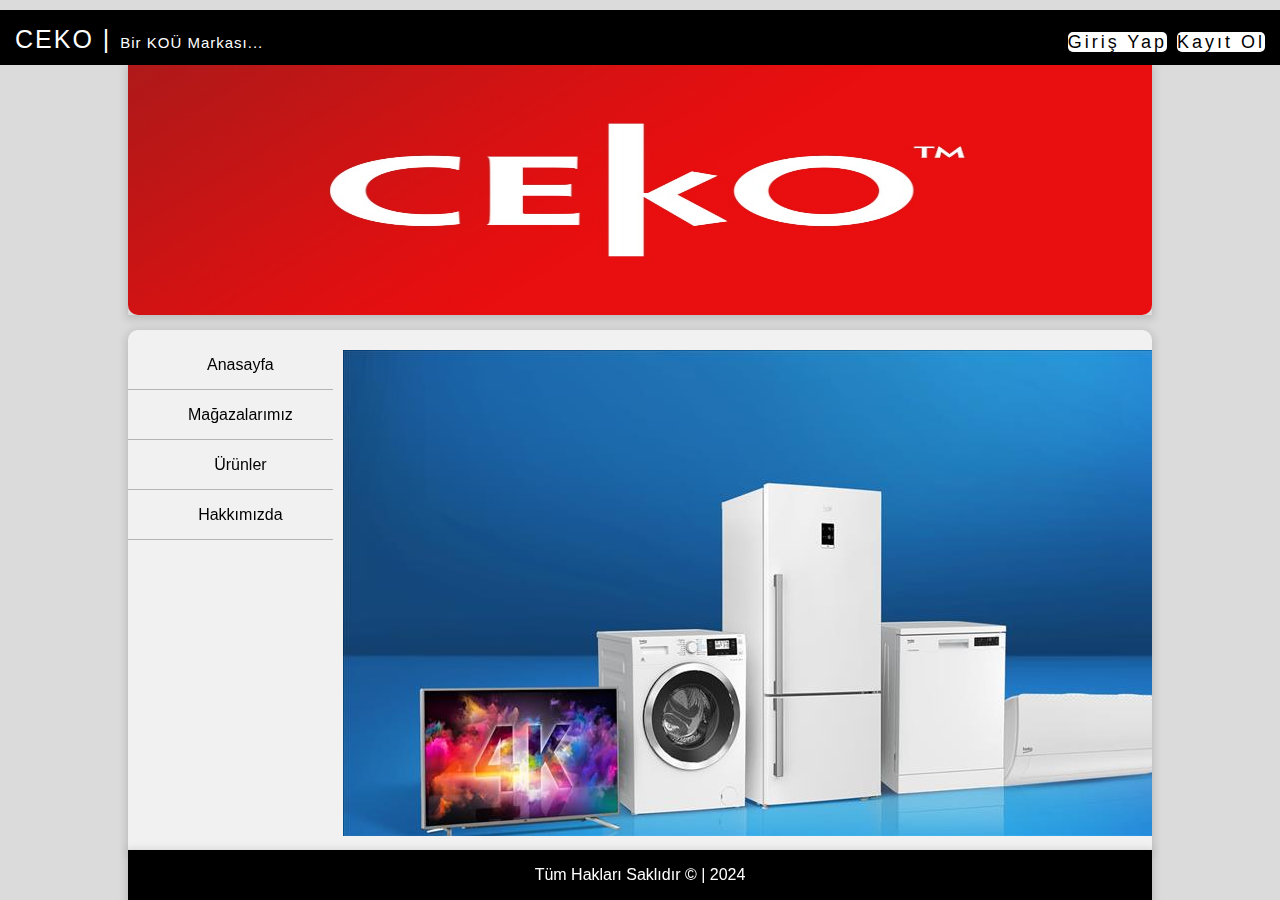
<file: veritabanı_projesi_dosyaları/ceko_html_dosyaları/index.html>
<!DOCTYPE html>
<html lang="en">

<head>
    <meta charset="UTF-8">
    <title>Anasayfa</title>
    <link rel="stylesheet" href="style.css">



</head>

<body>
    <div id="social">

        <font>
            CEKO | <span>
                Bir KOÜ Markası...
            </span>

        </font>
        <a id="button" href="giris.html">Giriş Yap</a>
        <a id="button" href="kayıt.html" >Kayıt Ol</a>
        



    </div>
    <div id="container">
        <header>
            <img id="headerResim" src="resimler/ceko.jpg" alt="">
            <div id="centered"></div>
        </header>
        <section>
            <nav>
                <ul>
                    <li><a href="index.html">Anasayfa</a></li>
                    <li><a href="magazalarimiz.html">Mağazalarımız</a></li>
                    <li><a href="urunler.html">Ürünler</a></li>
                    
                    <li><a href="hakkimizda.html">Hakkımızda</a></li>

                </ul>

            </nav>
            <main>
               <div class="icerik">
                    <img src="resimler/beyazesua.jpg" alt="">
               </div>
               
            </main>
        </section>
        <footer>Tüm Hakları Saklıdır &copy; | 2024</footer>
    </div>

</body>

</html>
</file>
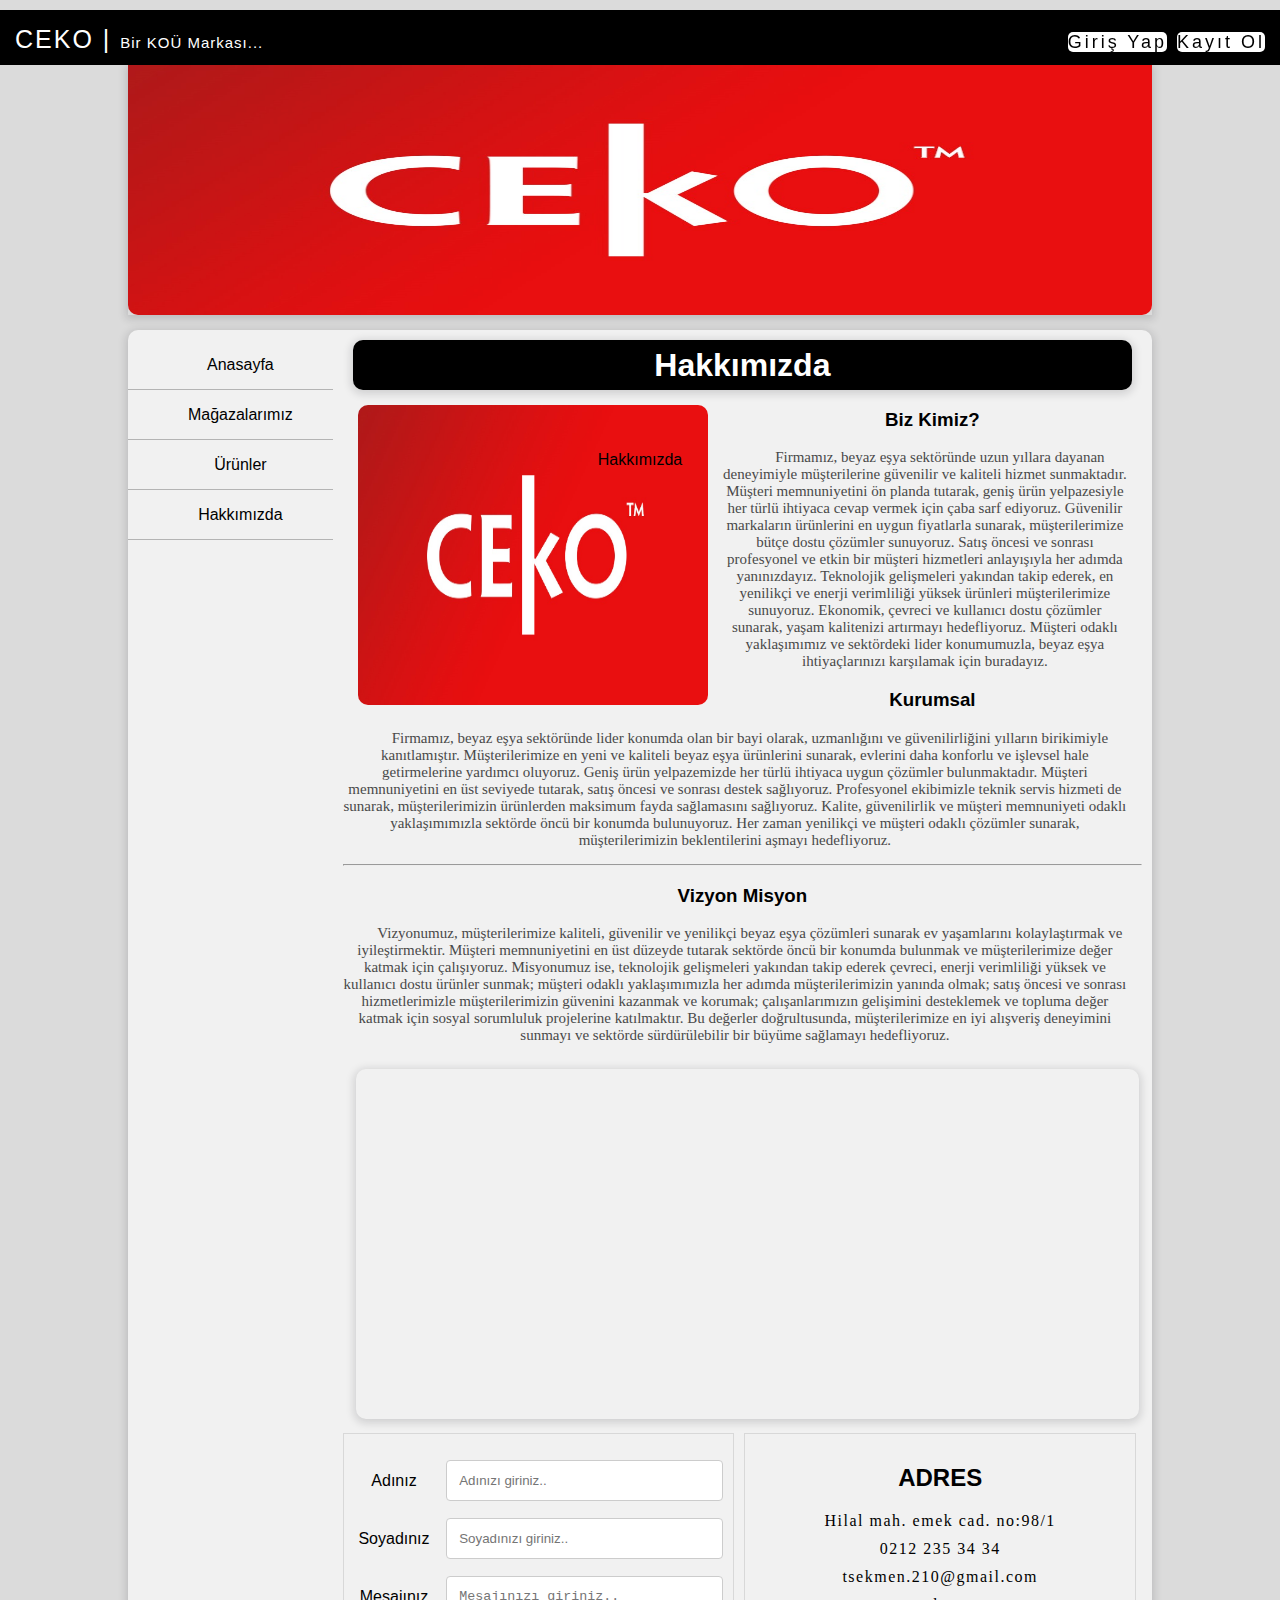
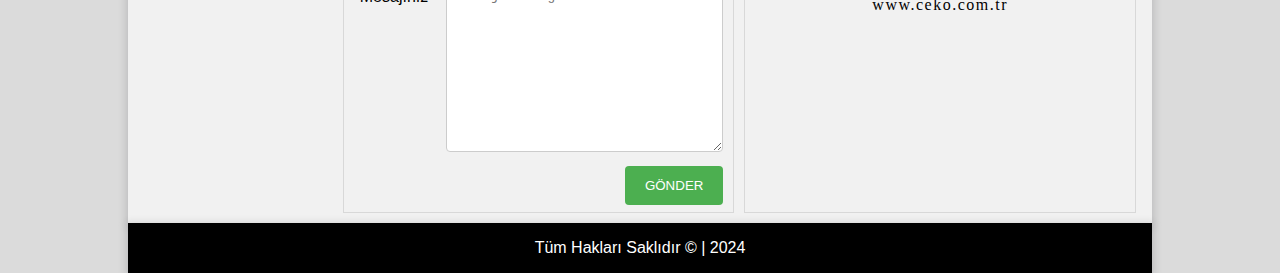
<file: veritabanı_projesi_dosyaları/ceko_html_dosyaları/hakkimizda.html>
<!DOCTYPE html>
<html lang="en">

<head>
    <meta charset="UTF-8">
    <title>Hakkımızda</title>
    <link rel="stylesheet" href="style.css">



</head>

<body>
    <div id="social">

        <font>
            CEKO | <span>
                Bir KOÜ Markası...
            </span>

        </font>
        <a id="button" href="giris.html">Giriş Yap</a>
        <a id="button" href="kayıt.html" target="">Kayıt Ol</a>




    </div>
    <div id="container">
        <header>
            <img id="headerResim" src="resimler/ceko.jpg" alt="">
            <div id="centered">Hakkımızda</div>
        </header>
        <section>
            <nav>
                <ul>
                    <li><a href="index.html">Anasayfa</a></li>
                    <li><a href="magazalirimiz.html">Mağazalarımız</a></li>
                    <li><a href="urunler.html">Ürünler</a></li>

                    <li><a href="hakkimizda.html">Hakkımızda</a></li>

                </ul>

            </nav>
            <main>
                <h1>Hakkımızda</h1>

                <img id=hakkimizdaRSM src="resimler/ceko.jpg" alt="">

                <h3>Biz Kimiz?</h3>

                <p class="hakyazi">Firmamız, beyaz eşya sektöründe uzun yıllara dayanan deneyimiyle müşterilerine güvenilir ve kaliteli hizmet sunmaktadır. Müşteri memnuniyetini ön planda tutarak, geniş ürün yelpazesiyle her türlü ihtiyaca cevap vermek için çaba sarf ediyoruz. Güvenilir markaların ürünlerini en uygun fiyatlarla sunarak, müşterilerimize bütçe dostu çözümler sunuyoruz. Satış öncesi ve sonrası profesyonel ve etkin bir müşteri hizmetleri anlayışıyla her adımda yanınızdayız. Teknolojik gelişmeleri yakından takip ederek, en yenilikçi ve enerji verimliliği yüksek ürünleri müşterilerimize sunuyoruz. Ekonomik, çevreci ve kullanıcı dostu çözümler sunarak, yaşam kalitenizi artırmayı hedefliyoruz. Müşteri odaklı yaklaşımımız ve sektördeki lider konumumuzla, beyaz eşya ihtiyaçlarınızı karşılamak için buradayız.






                </p>
                <h3>Kurumsal</h3>
                <p class="hakyazi">
                    Firmamız, beyaz eşya sektöründe lider konumda olan bir bayi olarak, uzmanlığını ve güvenilirliğini yılların birikimiyle kanıtlamıştır. Müşterilerimize en yeni ve kaliteli beyaz eşya ürünlerini sunarak, evlerini daha konforlu ve işlevsel hale getirmelerine yardımcı oluyoruz. Geniş ürün yelpazemizde her türlü ihtiyaca uygun çözümler bulunmaktadır. Müşteri memnuniyetini en üst seviyede tutarak, satış öncesi ve sonrası destek sağlıyoruz. Profesyonel ekibimizle teknik servis hizmeti de sunarak, müşterilerimizin ürünlerden maksimum fayda sağlamasını sağlıyoruz. Kalite, güvenilirlik ve müşteri memnuniyeti odaklı yaklaşımımızla sektörde öncü bir konumda bulunuyoruz. Her zaman yenilikçi ve müşteri odaklı çözümler sunarak, müşterilerimizin beklentilerini aşmayı hedefliyoruz.</p>
                <hr>

                <h3>Vizyon Misyon</h3>
                <p class="hakyazi">
                    Vizyonumuz, müşterilerimize kaliteli, güvenilir ve yenilikçi beyaz eşya çözümleri sunarak ev yaşamlarını kolaylaştırmak ve iyileştirmektir. Müşteri memnuniyetini en üst düzeyde tutarak sektörde öncü bir konumda bulunmak ve müşterilerimize değer katmak için çalışıyoruz. Misyonumuz ise, teknolojik gelişmeleri yakından takip ederek çevreci, enerji verimliliği yüksek ve kullanıcı dostu ürünler sunmak; müşteri odaklı yaklaşımımızla her adımda müşterilerimizin yanında olmak; satış öncesi ve sonrası hizmetlerimizle müşterilerimizin güvenini kazanmak ve korumak; çalışanlarımızın gelişimini desteklemek ve topluma değer katmak için sosyal sorumluluk projelerine katılmaktır. Bu değerler doğrultusunda, müşterilerimize en iyi alışveriş deneyimini sunmayı ve sektörde sürdürülebilir bir büyüme sağlamayı hedefliyoruz.</p>
                            <iframe src="https://www.google.com/maps/embed?pb=!1m18!1m12!1m3!1d3019.263423534667!2d29.91907677550419!3d40.82217723086417!2m3!1f0!2f0!3f0!3m2!1i1024!2i768!4f13.1!3m3!1m2!1s0x14cb5badf629fe45%3A0xc81fa849234e8755!2sKocaeli%20%C3%9Cniversitesi!5e0!3m2!1str!2str!4v1714655731576!5m2!1str!2str" width="" height="" style="border:0;" allowfullscreen="" loading="lazy" referrerpolicy="no-referrer-when-downgrade"></iframe>
        
        
        
        <div class="form">
        
        <div class="row">
        
        <div class="col25">
            <label for="">Adınız</label>
        </div>    
        <div class="col75">
           <input type="text" placeholder="Adınızı giriniz..">
        </div>
        </div>
        
        
        <div class="row">
        <div class="col25">
            <label for="">Soyadınız</label>
        </div>    
            <div class="col75">
            <input type="text" placeholder="Soyadınızı giriniz..">
            </div>
            </div>
        
        
        <div class="row">
        
        <div class="col25">
            <label for="">Mesajınız</label>
        </div>    
            <div class="col75"><textarea name="" id="" cols="30" rows="10" placeholder="Mesajınızı giriniz.."></textarea></div>
            
        </div>
        
        <div class="row">
        <input type="submit" value="GÖNDER">
        </div>
        </div>
        
         <div class="adres">
         <h2>ADRES</h2>
         <span class="span1">
             Hilal mah. emek cad. no:98/1
         </span>
         <span class="span1">
             0212 235 34 34
         </span>
         <span class="span1">
             tsekmen.210@gmail.com
         </span>
         <span class="span1">
             www.ceko.com.tr
         </span>
         </div>
            </main>
        </section>
        <footer>Tüm Hakları Saklıdır &copy; | 2024</footer>
    </div>

</body>

</html>
</file>
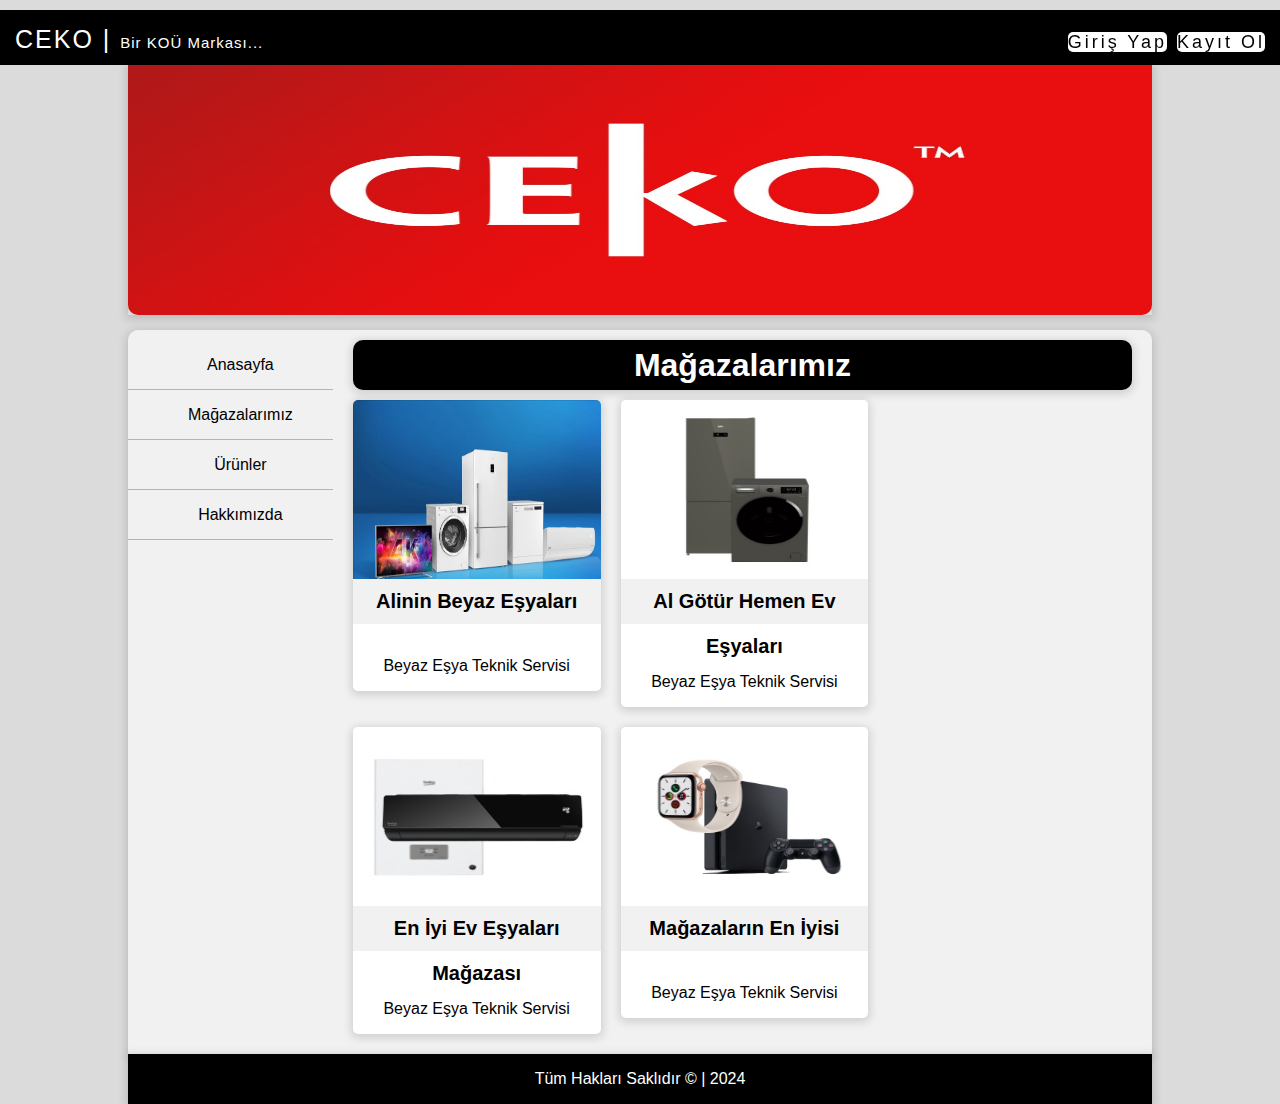
<file: veritabanı_projesi_dosyaları/ceko_html_dosyaları/magazalarimiz.html>
<!DOCTYPE html>
<html lang="en">

<head>
    <meta charset="UTF-8">
    <title>Mağazalarımız</title>
    <link rel="stylesheet" href="style.css">



</head>

<body>
    <div id="social">

        <font>
            CEKO | <span>
                Bir KOÜ Markası...
            </span>

        </font>
        <a id="button" href="giris.html">Giriş Yap</a>
        <a id="button" href="kayıt.html" target="">Kayıt Ol</a>




    </div>
    <div id="container">
        <header>
            <img id="headerResim" src="resimler/ceko.jpg" alt="">
            <div id="centered"></div>
        </header>
        <section>
            <nav>
                <ul>
                    <li><a href="index.html">Anasayfa</a></li>
                    <li><a href="magazalarimiz.html">Mağazalarımız</a></li>
                    <li><a href="urunler.html">Ürünler</a></li>
                   
                    <li><a href="hakkimizda.html">Hakkımızda</a></li>

                </ul>

            </nav>
            <main>
                <h1>Mağazalarımız</h1>
                <div class="Mağazalarımız">
                    <img src="resimler/beyazesua.jpg" alt="" class="refResim">
                    <h2 class="refBaslik">Alinin Beyaz Eşyaları</h2>
                    <p class="refDetay">Beyaz Eşya Teknik Servisi</p>
                </div>
                <div class="Mağazalarımız">
                    <img src="resimler/elektronik.jpg" alt="" class="refResim">
                    <h2 class="refBaslik">Al Götür Hemen Ev Eşyaları</h2>
                    <p class="refDetay">Beyaz Eşya Teknik Servisi</p>
                </div>
                <div class="Mağazalarımız">
                    <img src="resimler/kombi.jpg" alt="" class="refResim">
                    <h2 class="refBaslik">En İyi Ev Eşyaları Mağazası</h2>
                    <p class="refDetay">Beyaz Eşya Teknik Servisi</p>
                </div>

                <div class="Mağazalarımız">
                    <img src="resimler/teknoloji.jpg" alt="" class="refResim">
                    <h2 class="refBaslik">Mağazaların En İyisi</h2>
                    <p class="refDetay">Beyaz Eşya Teknik Servisi</p>
                </div>

                

            </main>
        </section>
        <footer>Tüm Hakları Saklıdır &copy; | 2024</footer>
    </div>

</body>

</html>
</file>
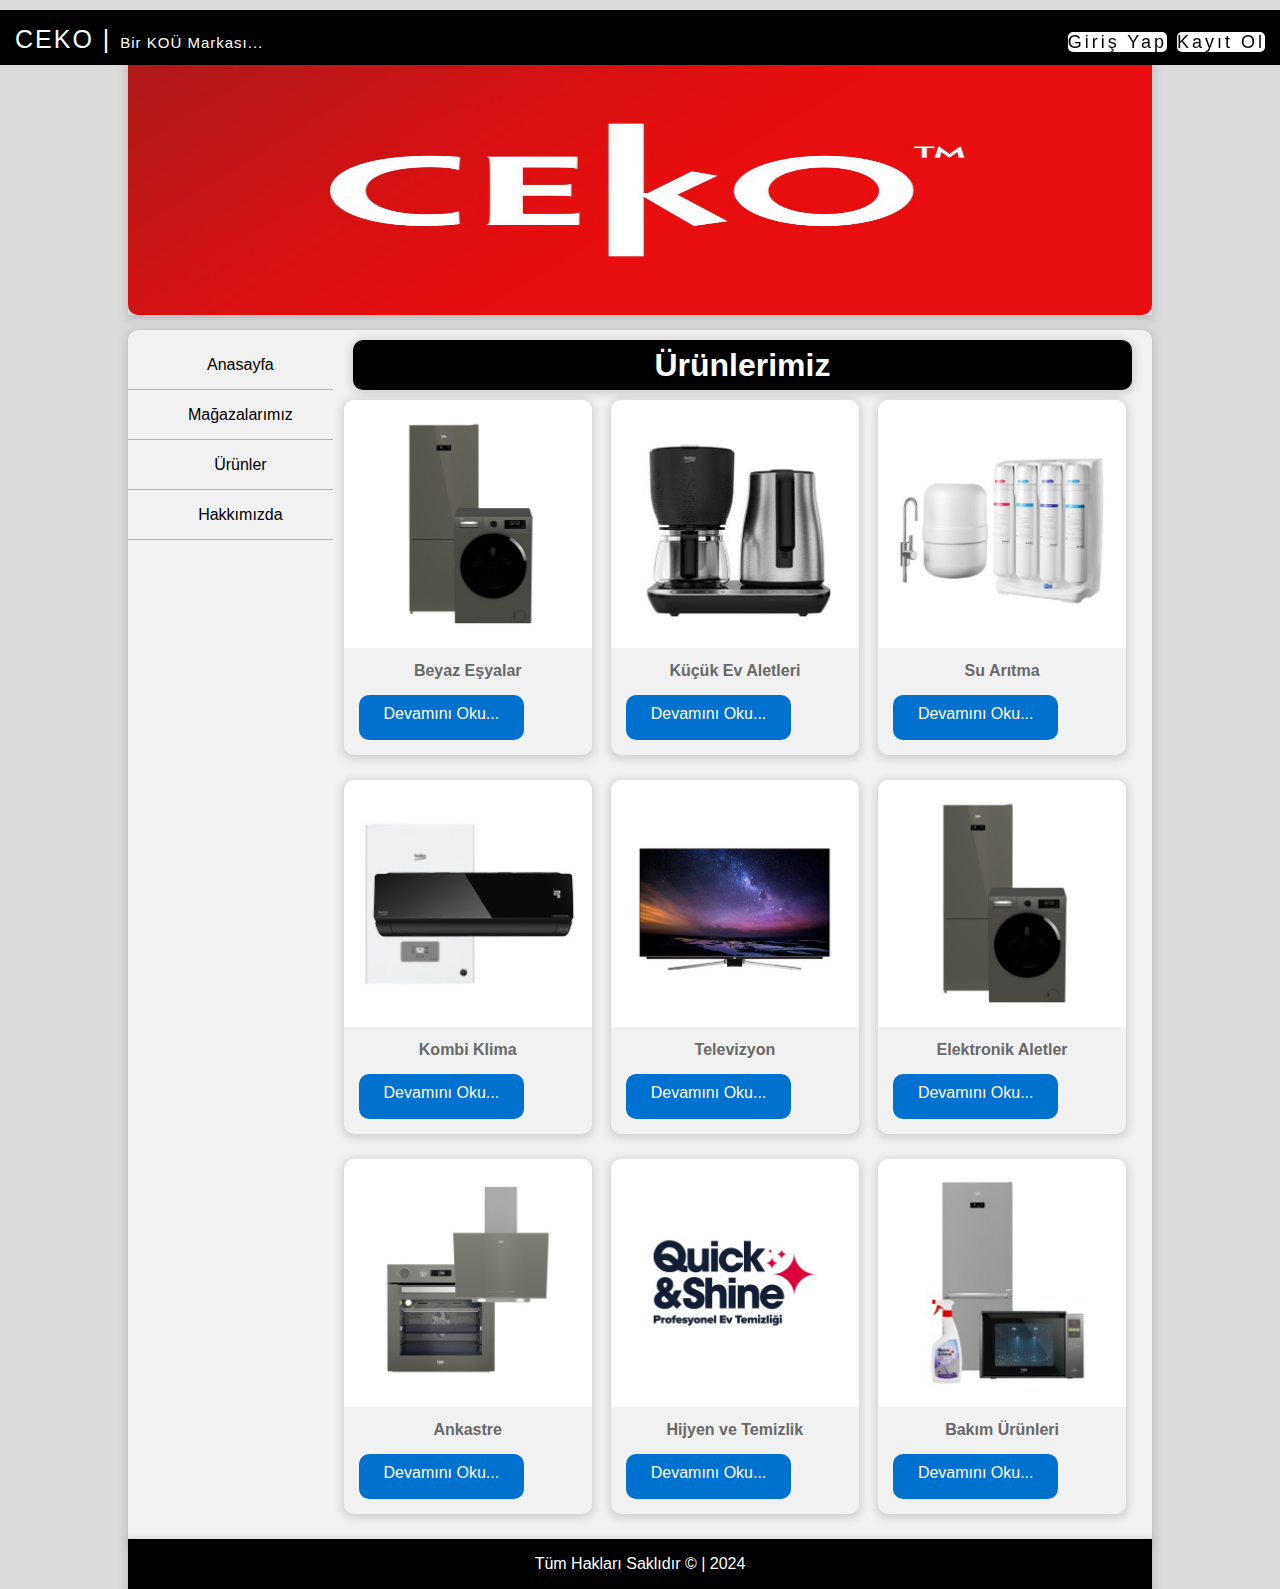
<file: veritabanı_projesi_dosyaları/ceko_html_dosyaları/urunler.html>
<!DOCTYPE html>
<html lang="en">

<head>
    <meta charset="UTF-8">
    <title>Ürünler</title>
    <link rel="stylesheet" href="style.css">



</head>

<body>
    <div id="social">

        <font>
            CEKO | <span>
                Bir KOÜ Markası...
            </span>

        </font>
        <a id="button" href="giris.html">Giriş Yap</a>
        <a id="button" href="kay%C4%B1t.html" target="">Kayıt Ol</a>




    </div>
    <div id="container">
        <header>
            <img id="headerResim" src="resimler/ceko.jpg" alt="">
            <div id="centered"></div>
        </header>
        <section>
            <nav>
                <ul>
                    <li><a href="index.html">Anasayfa</a></li>
                    <li><a href="magazalarimiz.html">Mağazalarımız</a></li>
                    <li><a href="urunler.html">Ürünler</a></li>
                    <li><a href="hakkimizda.html">Hakkımızda</a></li>

                </ul>

            </nav>
            <main>
                <h1>Ürünlerimiz</h1>

                <div class="Icerik">
                    <img src="resimler/elektronik.jpg" alt="" class=rsm>
                    <h4>Beyaz Eşyalar</h4>
                    <p class=icerikText></p>
                    <a href="#" class=btnDevam>Devamını Oku...</a>
                    
                </div>
                   
                <div class="Icerik">
                    <img src="resimler/ev%20aleti.jpg" alt="" class=rsm>
                    <h4>Küçük Ev Aletleri</h4>
                    <p class=icerikText></p>
                    <a href="#" class=btnDevam>Devamını Oku...</a>
                    
                    
                </div>   
                    
                <div class="Icerik">
                    <img src="resimler/su%20ar%C4%B1tma.jpg" alt="" class=rsm>
                    <h4>Su Arıtma</h4>
                    <p class=icerikText></p>
                    <a href="#" class=btnDevam>Devamını Oku...</a>
                    
                    
                </div> 
                
                <div class="Icerik">
                    <img src="resimler/kombi.jpg" alt="" class=rsm>
                    <h4>Kombi Klima</h4>
                    <p class=icerikText></p>
                    <a href="#" class=btnDevam>Devamını Oku...</a>    
                </div>
                
                 <div class="Icerik">
                    <img src="resimler/televizyon.jpg" alt="" class=rsm>
                    <h4>Televizyon</h4>
                    <p class=icerikText></p>
                    <a href="#" class=btnDevam>Devamını Oku...</a>    
                </div> 
                
                 <div class="Icerik">
                    <img src="resimler/elektronik.jpg" alt="" class=rsm>
                    <h4>Elektronik Aletler</h4>
                    <p class=icerikText></p>
                    <a href="#" class=btnDevam>Devamını Oku...</a>    
                </div>
                
                 <div class="Icerik">
                    <img src="resimler/ankastre.jpg" alt="" class=rsm>
                    <h4>Ankastre</h4>
                    <p class=icerikText></p>
                    <a href="#" class=btnDevam>Devamını Oku...</a>    
                </div>
                 
                <div class="Icerik">
                    <img src="resimler/hijyen.jpg" alt="" class=rsm>
                    <h4>Hijyen ve Temizlik</h4>
                    <p class=icerikText></p>
                    <a href="#" class=btnDevam>Devamını Oku...</a>    
                </div>
                 <div class="Icerik">
                    <img src="resimler/bak%C4%B1m.jpg" alt="" class=rsm>
                    <h4>Bakım Ürünleri</h4>
                    <p class=icerikText></p>
                    <a href="#" class=btnDevam>Devamını Oku...</a>    
                </div>                                                                                                                 
                

            </main>
        </section>
        <footer>Tüm Hakları Saklıdır &copy; | 2024</footer>
    </div>

</body>

</html>
</file>
<file: veritabanı_projesi_dosyaları/ceko_html_dosyaları/style.css>
* {
    box-sizing: border-box;
}

body {
    margin: 0;
    padding: 0;
    background-color: #dbdbdb;
    font-family: sans-serif;


}

#social {
    background-color: black;
    color: white;
    height: 55px;
    width: 100%;
    position: sticky;
    top: 0;
    z-index: 1;
    font-size: 25px;
    text-align: right;
    padding: 15px;
    letter-spacing: 3px;





}

#button {
    color: black;
    text-decoration: none;
    font-size: 18px;
    width: 50%;
    height: 2px;
    position: sticky;
    top: 0;
    background-color: white;
    border-radius: 5px;



}

font {
    float: left;
    letter-spacing: 2px;
}

span {
    font-size: 15px;
    letter-spacing: 1px;
}

#container {
    width: 80%;
    margin: auto;
    height: auto;



}

header {
    width: 100%;
    height: 250px;
    box-shadow: 0 2px 8px 2px rgba(20, 23, 28, .15);
    margin-bottom: 5px;




}

#headerResim {
    width: 100%;
    height: 250px;
    border-bottom-left-radius: 10px;
    border-bottom-right-radius: 10px;
    opacity: 2;


}

#centered {
    position: absolute;
    top: 50%;
    left: 50%;
    transform: translate(-50%, -50%)
}

section {
    width: 100%;
    height: auto;
    background-color: #f1f1f1;
    border-top-left-radius: 10px;
    border-top-right-radius: 10px;
    box-shadow: 0 2px 8px 2px rgba(20, 23, 28, .15);
    margin-top: 15px;
    overflow: auto;




}

nav {
    width: 20%;
    float: left;
    margin-top: 10px;
    height: auto;

}

nav ul {
    width: auto;
    height: 100%;
    margin: 0;
    padding: 0;
}

nav li {
    list-style-type: none;
}

nav li a {
    height: 50px;
    line-height: 50px;
    text-decoration: none;
    color: black;
    border-bottom: 1px solid #b4b4b4;
    padding-left: 20px;
    display: block;
}

nav li a:hover {
    color: white;
    background-color: #adadad;

}

main {
    float: left;
    height: auto;
    width: 80%;
    padding: 10px;

}

footer {
    width: 100%;
    height: 50px;
    background-color: black;
    color: white;
    line-height: 50px;
    text-align: center;
    box-shadow: 0 2px 8px 2px rgba(20, 23, 28, .15);
}

h1 {
    text-align: center;
    background-color: black;
    color: white;
    height: 50px;
    line-height: 50px;

    border-radius: 10px;
    box-shadow: 0 2px 8px 2px rgba(20, 23, 28, .15);
    margin: 0 10px;

}

#hakkimizdaRSM {
    width: 350px;
    height: 300px;
    float: left;
    border-radius: 10px;
    margin: 15px;


}

.hakyazi {
    margin-right: 15px;
    font-size: 15px;
    font-family: Cambria;
    text-indent: 30px;
    color: #494949;

}

.Mağazalarımız {
    width: 31%;
    height: auto;
    background-color: white;
    float: left;
    margin: 10px;
    border-radius: 5px;
    box-shadow: 0 2px 8px 2px rgba(20, 23, 28, .15);

}

.refResim {
    width: 100%;
    height: 180px;
    border-top-left-radius: 5px;
    border-top-right-radius: 5px;
    margin: 0;

}

.refBaslik {
    font-size: 20px;
    display: inline-block;
    margin-top: 0px;
    color: black;
    height: 45px;
    line-height: 45px;
    background-color: #f1f1f1;
    width: 100%;
    text-align: center;
    margin-top: -5px;


}

.refDetay {
    text-align: center;
}

.girisBaslik {
    text-align: center;
    margin-top: 10px;

}

div {
    margin-top: 10px;
    text-align: center;
   
}
.Ürünler {
    width: 31%;
    height: 300px;
    background-color: white;
    float: left;
    margin: 10px;
    border-radius: 5px;
    box-shadow: 0 2px 8px 2px rgba(20, 23, 28, .15);
}

.Icerik {
    width: 31%;
    height: auto;
    display: inline-block;
    margin-right: 15px;
    box-shadow: 0 2px 8px 2px rgba(20, 23, 28, .15);
    border-radius: 10px;
    margin-bottom: 15px;

}

.rsm {
    width:100%;
    border-top-left-radius: 10px;
    border-top-right-radius: 10px;

}
h4{
    margin: 10px;
    color: dimgray;
}
.icerikText{
    margin: 15px;
}
.btnDevam{
    display: block;
    width: 165px;
    height: 45px;
    padding: 10px 20px;
    background-color: #0071ce;
    text-decoration: none;
    margin: 15px;
    border-radius: 10px;
    color:snow;
}
iframe{
    width: 98%;
    height: 350px;
    border-radius: 10px;
    margin-top: 10px;
    box-shadow: 0 2px 8px 2px rgba(20, 23, 28, .15);
    margin-left: 10px;
    
}
.section1{
    width: 98%;
    height: auto;
    margin: auto;
    margin-top: 10px;
    background-color: #f2f2f2;
    padding: 10px;
    
}
.form{
    width: 49%;
    float: left;
    height: 380px;
    border: 1px solid #d8d8d8;
    padding: 10px;
    margin-right: 10px;
}
.col25{
    width: 25%;
    float: left;
    margin-top: 6px;
    
}
.col75{
    width: 75%;
    float: left;
    margin-top: 6px;
}
label{
    padding: 12px 12px 12px 0;
    display: inline-block;
}
input[type=text],textarea{
    width: 100%;
    padding: 12px;
    border: 1px solid #ccc;
    border-radius: 4px;
}
.row:after{
    content: "";
    clear: both;
    display: block;
}
input[type=submit]{
    background-color: #4CAF50;
    color: white;
    padding: 12px 20px;
    border: none;
    border-radius: 4px;
    float: right;
        
}
.adres{
    width: 49%;
    float: left;
    height: 380px;
    border: 1px solid #d8d8d8;
    padding: 10px;
}
h2{
    text-align: center;
}
.span1{
    display: block;
    font-family: Calibri;
    margin: 10px;
    letter-spacing: 1.5px;
    text-align: center;
    font-size: 16px;
}
.kayitBaslik{
    margin-bottom: 10px;
}
}
#mKayit{
    width: 49%;
    float: left;
    height: 380px;
    border: auto;
    padding: 10px;
}
#pKayit{
    width: 49%;
    float: right;
    height: 380px;
    border: auto;
    padding: 10px; 
}
div{
    margin-top: 10px;
    text-align: center;
}
#text1{
    width: 56.5%;
    padding: 3px;
    border: 1px solid #000000;
    border-radius: 0;
}
#text2{
    width: 56.5%;
    padding: 3px;
    border: 1px solid #000000;
    border-radius: 0;
}
</file>
